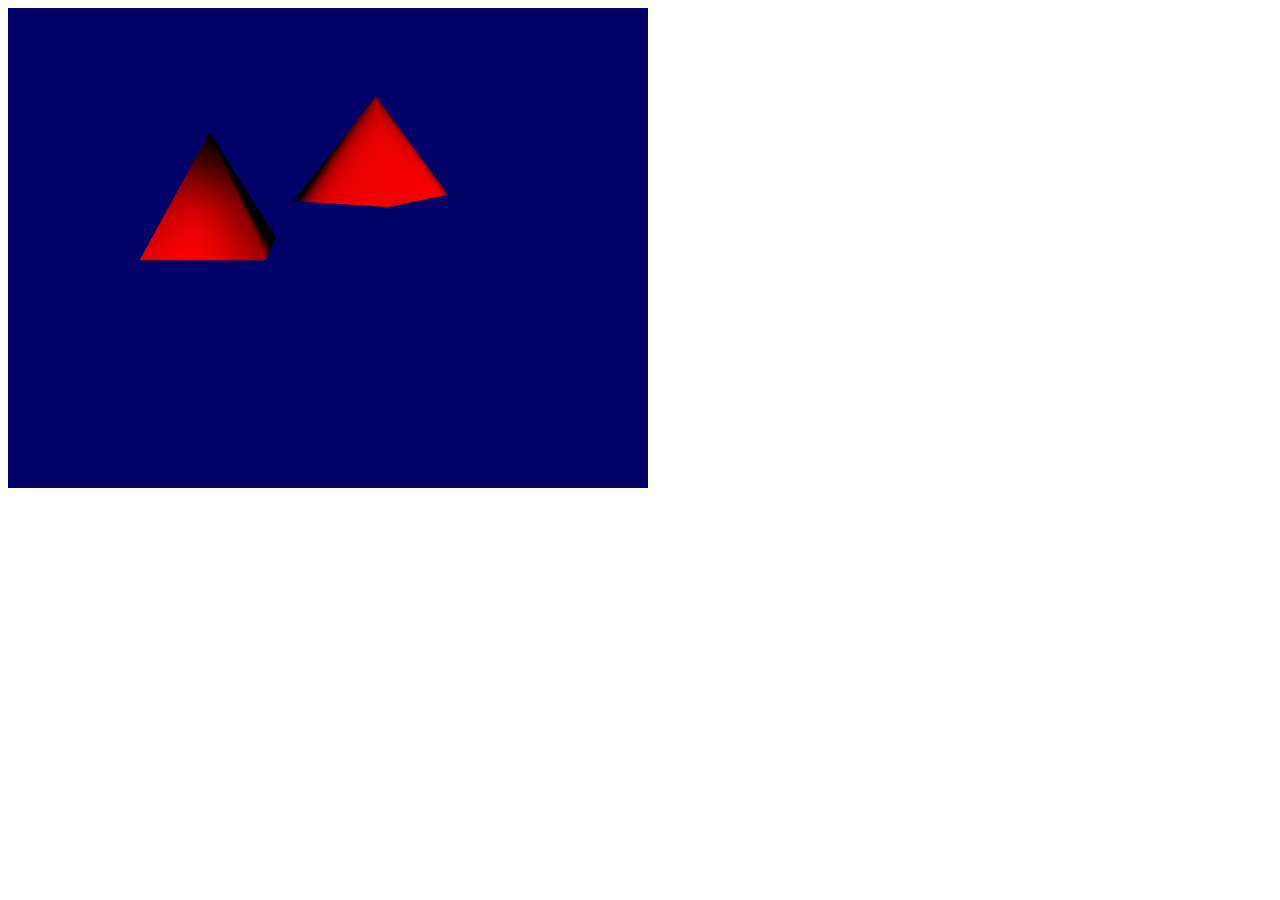
<file: webgl/piramide_iluminacao/index.html>
<!DOCTYPE html>
<html>
<head>
  <meta charset="utf8">
  <title></title>
</head>
<body>
  <canvas id="meucanvas" width="640" height="480"></canvas>

  <script type="text/javascript" src="../at3d/at3d.min.js"></script>
  <script type="text/javascript" src="piramide_iluminacao.js"></script>
</body>
</html>
</file>
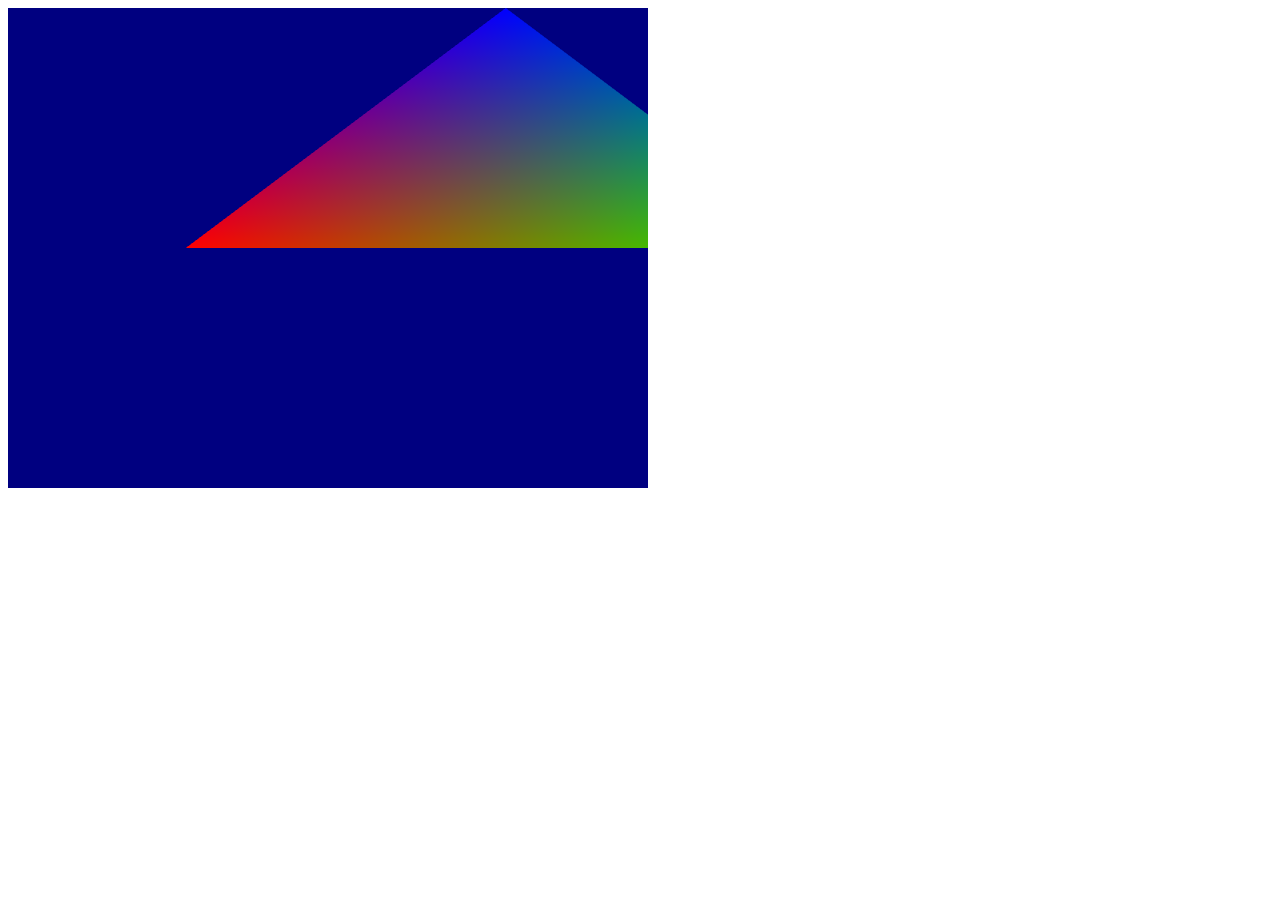
<file: webgl/piramide_projecao/index.html>
<!DOCTYPE html>
<html>
<head>
  <meta charset="utf8">
  <title></title>
</head>
<body>
  <canvas id="meucanvas" width="640" height="480"></canvas>

  <script type="text/javascript" src="../utils.js"></script>
  <script type="text/javascript" src="piramide_projecao.js"></script>
</body>
</html>
</file>
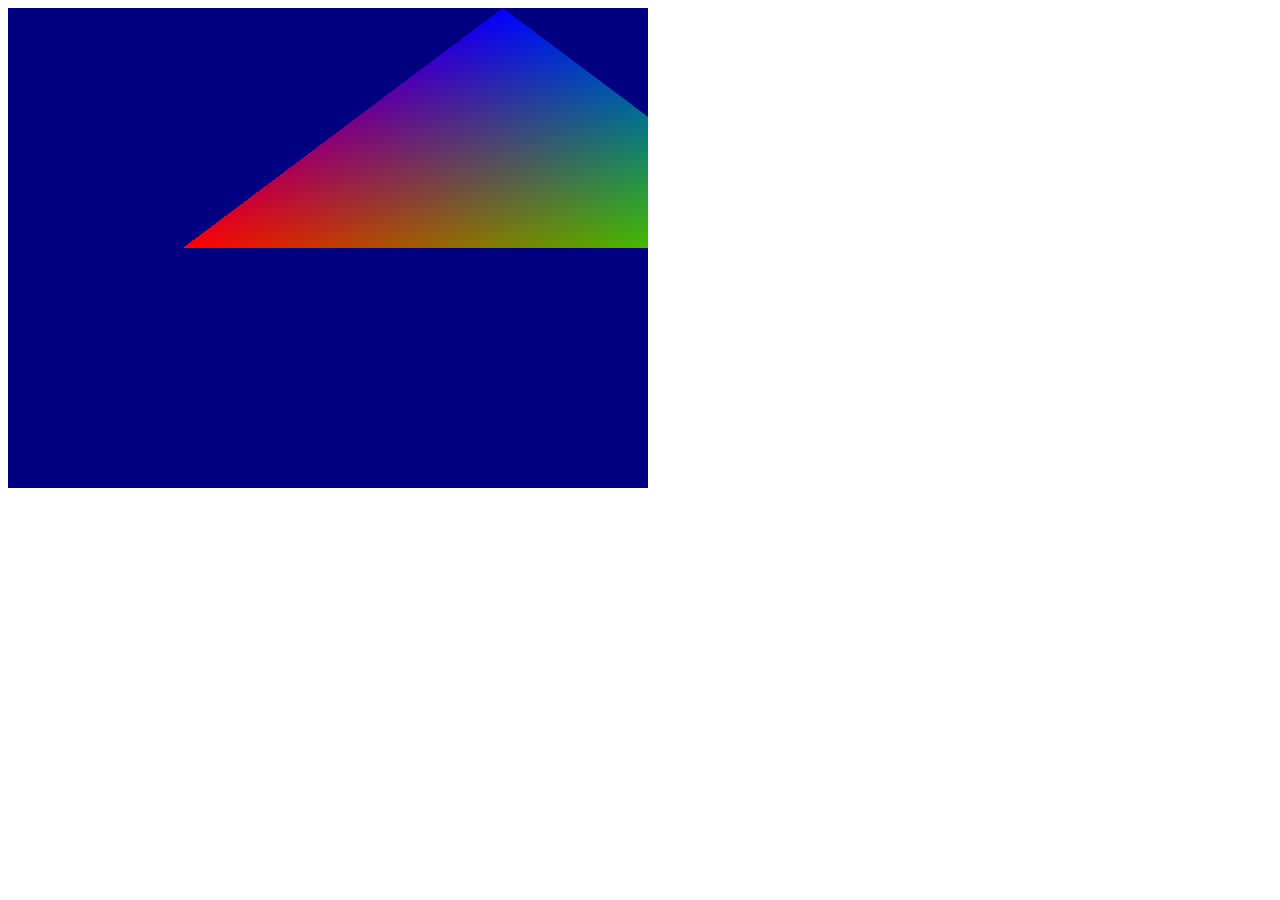
<file: webgl/triangulo2d_animado/index.html>
<!DOCTYPE html>
<html>
<head>
  <meta charset="utf8">
  <title></title>
</head>
<body>
  <canvas id="meucanvas" width="640" height="480"></canvas>

  <script type="text/javascript" src="../utils.js"></script>
  <script type="text/javascript" src="triangulo2d_animado.js"></script>
</body>
</html>
</file>
